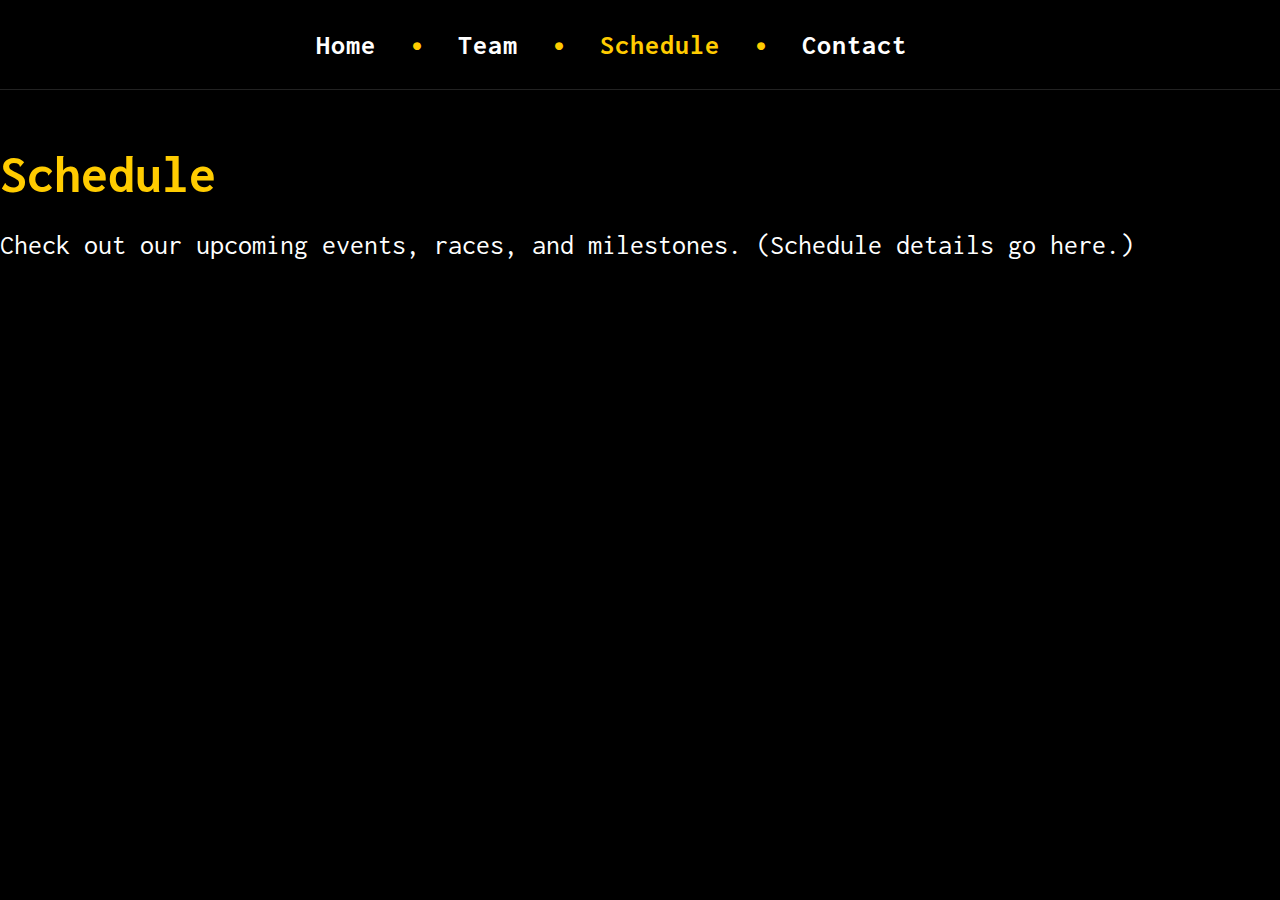
<file: public/schedule.html>
<!DOCTYPE html>
<html lang="en">
  <head>
    <meta charset="UTF-8" />
    <title>NP Racing | Schedule</title>
    <link href="https://fonts.googleapis.com/css2?family=Inconsolata:wght@400;600;700&display=swap" rel="stylesheet">
    <style>
      html, body { background: #000; color: #fff; margin: 0; font-family: 'Inconsolata', monospace; }
      .topbar { width: 100vw; height: 90px; background: #000; display: flex; align-items: center; padding: 0 48px; box-sizing: border-box; position: fixed; top: 0; left: 0; z-index: 10; border-bottom: 1px solid #222; }
      .logo { min-width: 180px; }
      .menu { display: flex; align-items: center; margin-left: 48px; }
      .menu a { color: #fff; font-size: 28px; font-weight: 700; letter-spacing: 1px; margin-right: 32px; text-decoration: none; transition: color .2s; }
      .menu a.active { color: #ffcc00; }
      .menu .dot { color: #ffcc00; font-weight: 700; font-size: 36px; margin-right: 32px; }
      .content { padding-top: 110px; font-family: 'Inconsolata', monospace; color: #fff; }
      h1 { color: #ffcc00; font-size: 54px; margin-bottom: 24px; }
      p { font-size: 28px; }
    </style>
  </head>
  <body>
    <div class="topbar">
      <div class="logo"><a href="/"><!--logo-->
        <svg width="220" height="65" viewBox="0 0 104.1419 30.962112" xmlns="http://www.w3.org/2000/svg" style="display:block;"><g transform="translate(-54.124261,-130.25079)"> <!-- ... SVG content ... --> </g></svg>
      </a></div>
      <nav class="menu">
        <a href="/">Home</a>
        <span class="dot">•</span>
        <a href="/team.html">Team</a>
        <span class="dot">•</span>
        <a href="/schedule.html" class="active">Schedule</a>
        <span class="dot">•</span>
        <a href="/contact.html">Contact</a>
      </nav>
    </div>
    <div class="content">
      <h1>Schedule</h1>
      <p>Check out our upcoming events, races, and milestones. (Schedule details go here.)</p>
    </div>
  </body>
</html>
</file>
